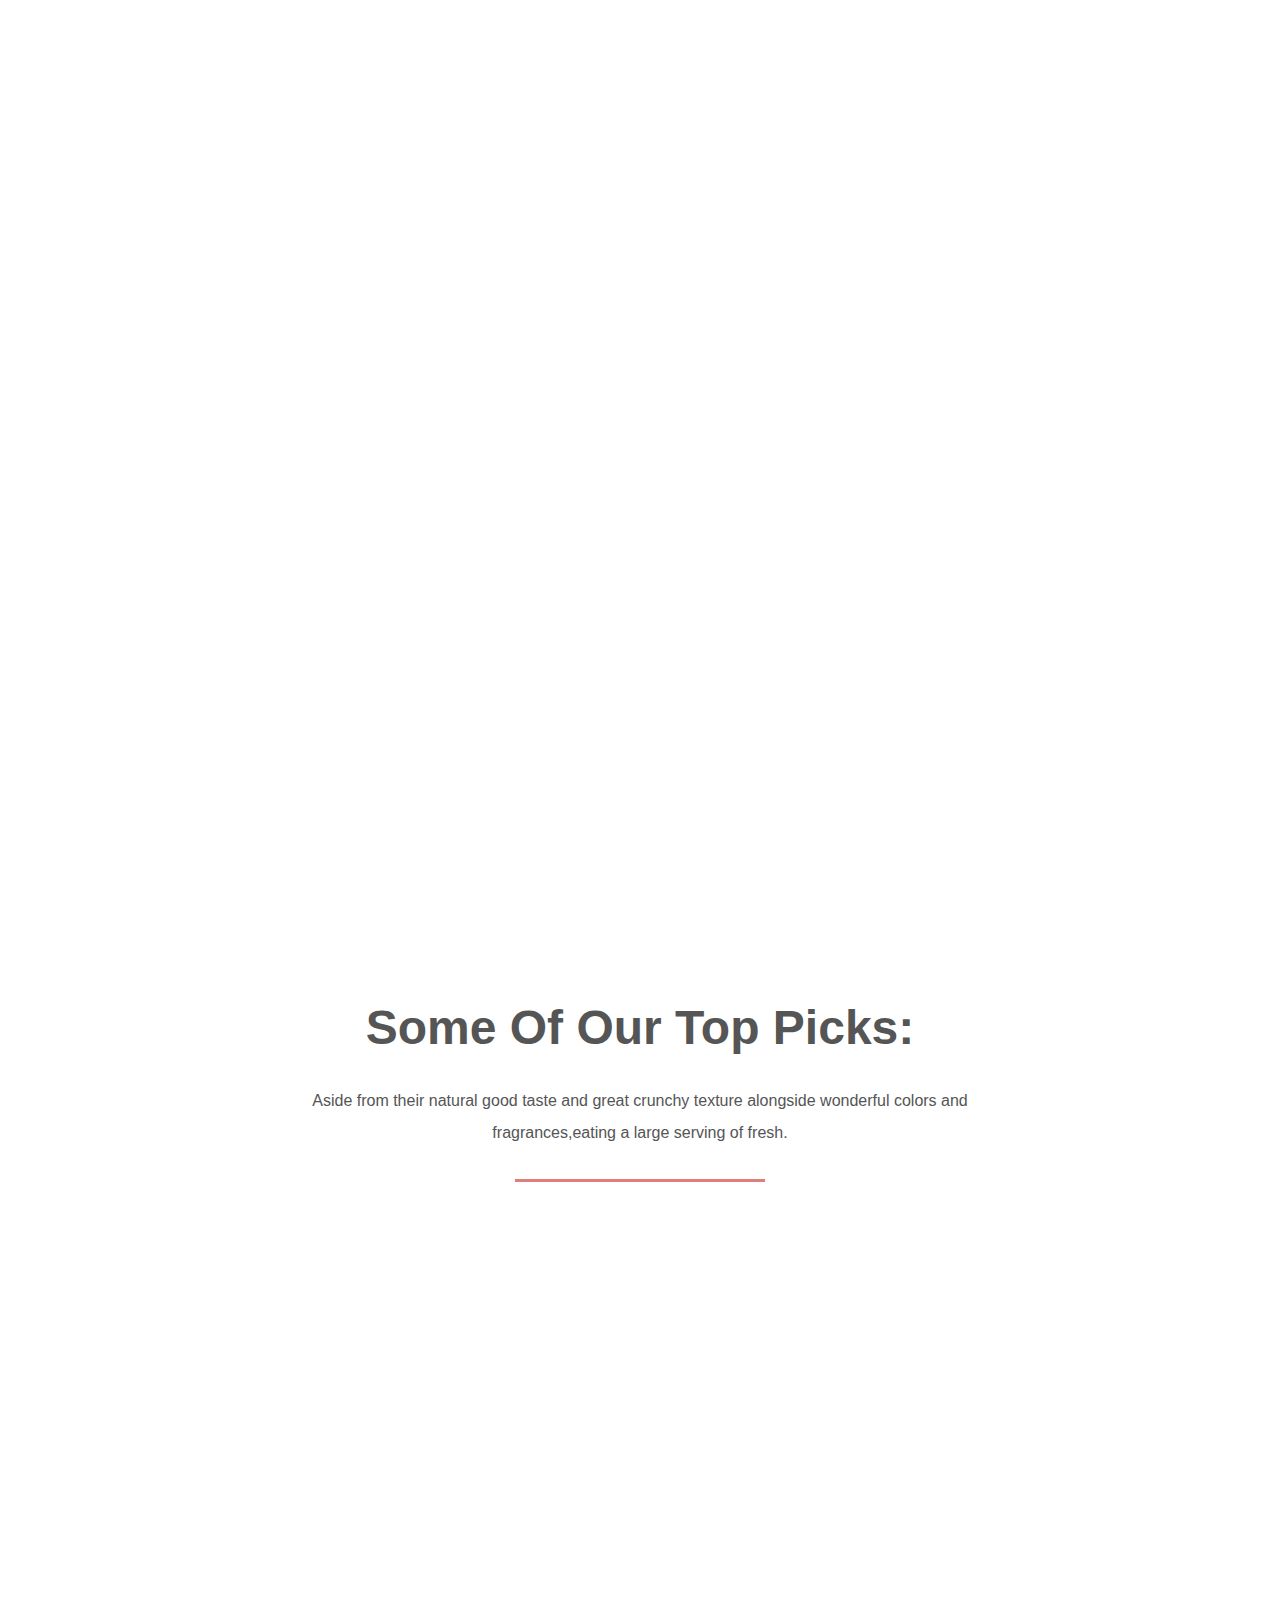
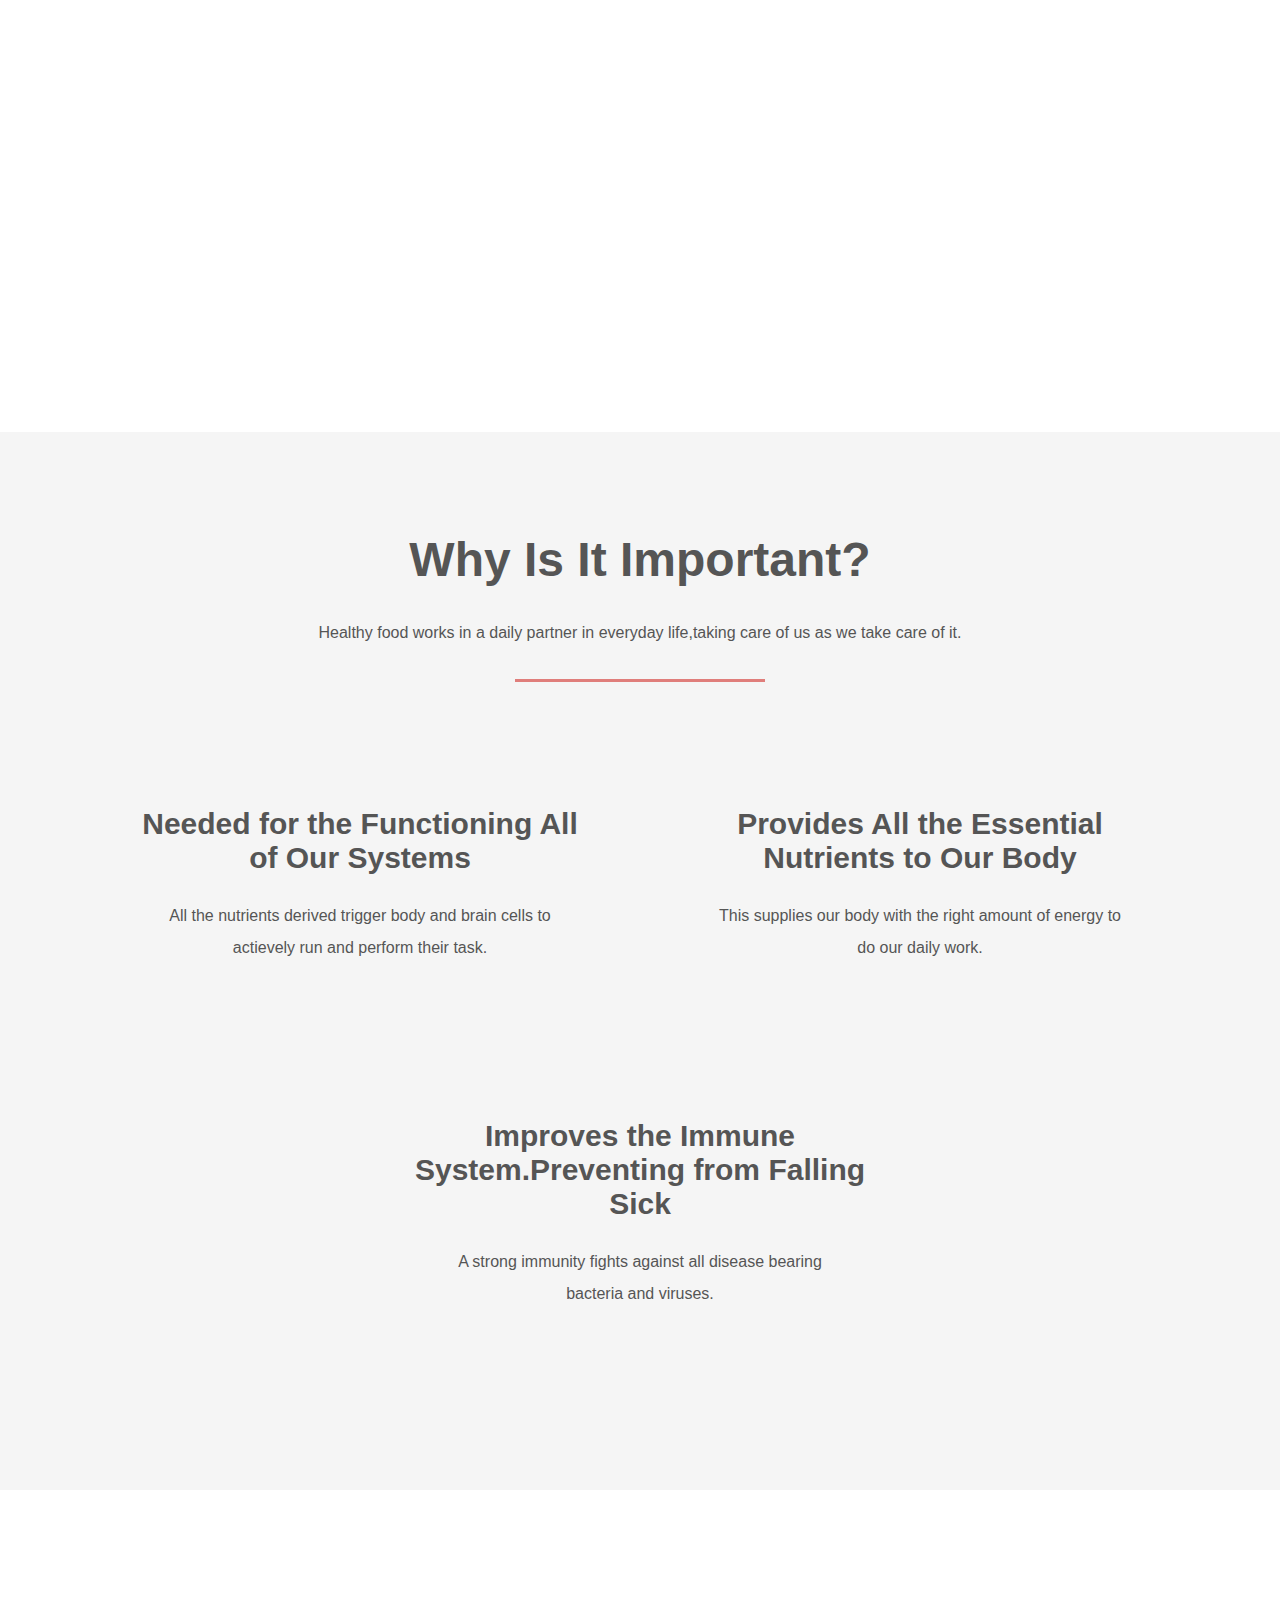
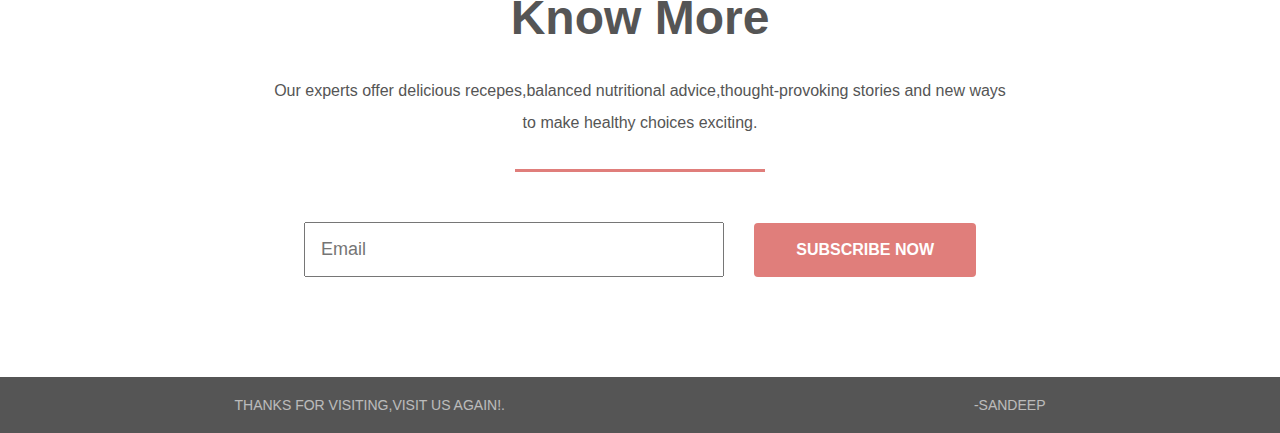
<file: task-1/index.html>
<!DOCTYPE html>
<html lang="en">
<head>
    <meta charset="UTF-8">
    <meta http-equiv="X-UA-Compatible" content="IE=edge">
    <meta name="viewport" content="width=device-width, initial-scale=1.0">
    <link rel="stylesheet" href="style.css">
    <title>Landing page</title>
</head>
<body>
  <header>
    <h2><a href="#">Hey Foodiee!</a></h2>
    <nav>
      <li><a href="#toppicks">Top Picks</a></li>
      <li><a href="#about">About</a></li>
      <li><a href="#contact">Contact</a></li>
    </nav>
  </header>

  <section class="hero">
    <div class="background-image"></div>
    <div class="hero-content-area">
      <h1>Life is all about food!</h1>
      <h3>Delicious Food 4 u</h3>
      <a href="#" class="btn">Order Now</a>
    </div>
  </section>

  <section class="destinations" id="toppicks">
    <h3 class="title">Some of our top picks:</h3>
    <p>Aside from their natural good taste and great crunchy texture alongside wonderful colors and fragrances,eating a large serving of fresh.</p>
    <hr>

    <ul class="grid">
      <li class="small image-1"></li>
      <li class="large image-2"></li>
      <li class="large image-3"></li>
      <li class="small image-4"></li>
    </ul>
  </section>

  <section class="packages" id="about">
    <h3 class="title">Why Is It Important?</h3>
    <p>Healthy food works in a daily partner in everyday life,taking care of us as we take care of it.</p>
    <hr>

    <ul class="grid">
      <li>
        <h4>Needed for the Functioning All of Our Systems</h4>
        <p>All the nutrients derived trigger body and brain cells to actievely run and perform their task.</p>
      </li>
      <li>
       
        <h4>Provides All the Essential Nutrients to Our Body</h4>
        <p>This supplies our body with the right amount of energy to do our daily work.</p>
      </li>
      <li>
       
        <h4>Improves the Immune System.Preventing from Falling Sick</h4>
        <p>A strong immunity fights against all disease bearing bacteria and viruses.</p>
      </li>
    </ul>
  </section>

  <section class="contact" id="contact">
    <h3 class="title">Know more</h3>
    <p>Our experts offer delicious recepes,balanced nutritional advice,thought-provoking stories and new ways to make healthy choices exciting.</p>
    <hr>
    <form>
      <input type="email" placeholder="Email">
      <a href="#" class="btn">Subscribe now</a>
    </form>
  </section>

  <footer>
    <p>Thanks For visiting,Visit us again!</a>.</p>
    <p>-sandeep</p>
  </footer>

</body>
</html>
</file>
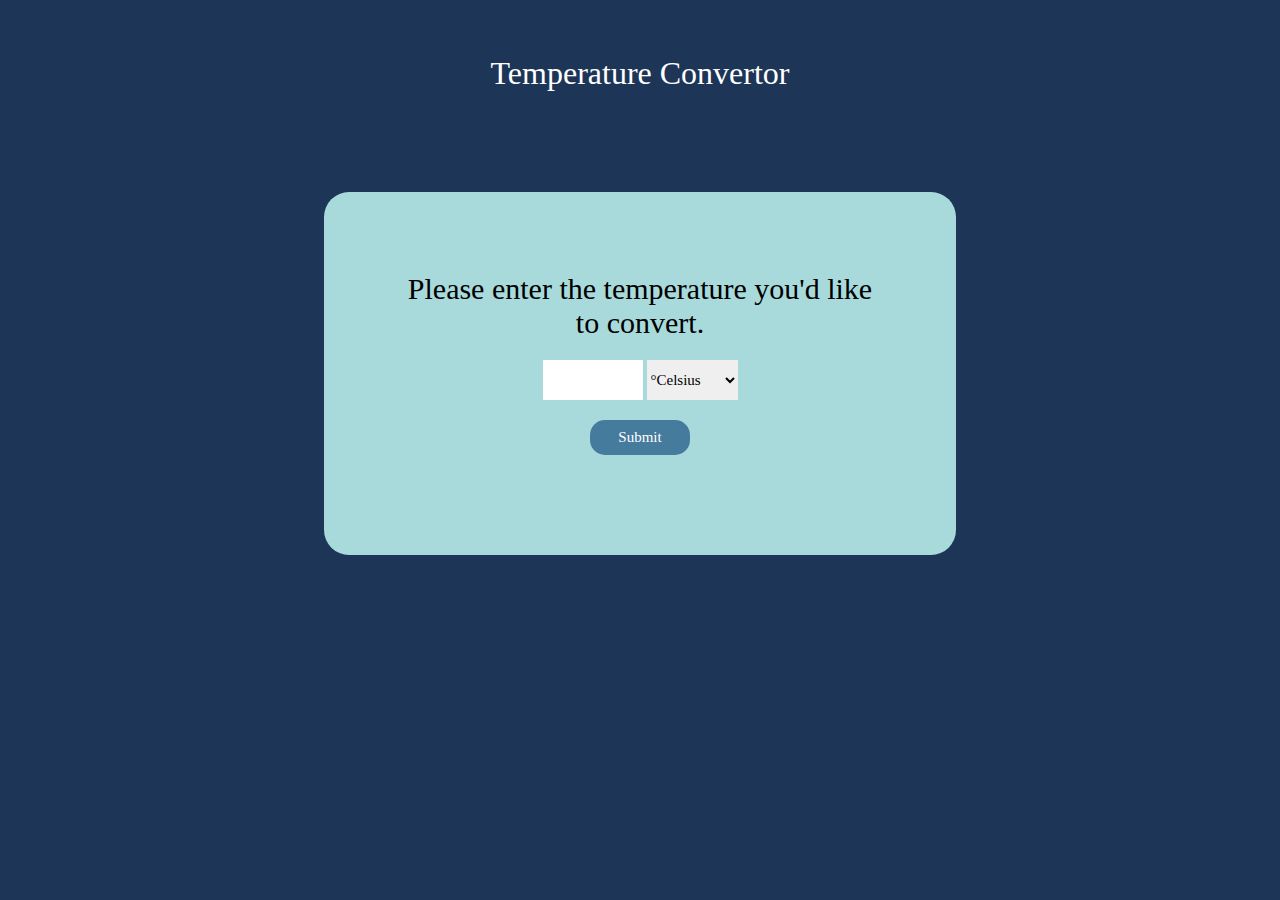
<file: task-3/index.html>
<!DOCTYPE html>
<html lang="en">
<head>
    <meta charset="UTF-8">
    <meta http-equiv="X-UA-Compatible" content="IE=edge">
    <meta name="viewport" content="width=device-width, initial-scale=1.0">
    <link rel="stylesheet" href="style.css" />
    <title>Temperature Converter</title>
</head>
<body>
    <div class="div">
        <center><h1 style="color:white ;">Temperature Convertor</h1></center>
    <form id="tempCalc" onsubmit="calculateTemp(); return false">
        <label for="temp">Please enter the temperature you'd like to convert.</label> <br>
        <input name="temp" id="temp" type="number"> 
        <select name="temp_diff" id="temp_diff">
           <option value="1">°Celsius</option>
           <option value="2">°Fahrenheit</option>
        </select> <br>
        <input name="temp" type="submit" class="submit"> <br>
        <span id="resultContainer"></span>
     </form>
     <script src="script.js"></script>
    </div>
</body>
</html>
</file>
<file: task-1/style.css>
* {
	margin: 0;
	padding: 0;
	box-sizing: border-box;
}

html {
	font-size: 16px;
	font-family: "Raleway", sans-serif;
	color: #555;
}

ul,
nav {
	list-style: none;
}

a {
	text-decoration: none;
	opacity: 0.75;
	color: #fff;
}

a:hover {
	opacity: 1;
}

a.btn {
	border-radius: 4px;
	text-transform: uppercase;
	font-weight: bold;
	text-align: center;
	background-color: #e07e7b;
	opacity: 1;
	transition: all 400ms;
}

a.btn:hover {
	background-color: #ce5856;
}

section {
	display: flex;
	flex-direction: column;
	align-items: center;
	padding: 100px 80px;
}

section:not(.hero):nth-child(even) {
	background-color: #f5f5f5;
}

.grid {
	width: 100%;
	display: flex;
	flex-wrap: wrap;
	justify-content: center;
}

hr {
	width: 250px;
	height: 3px;
	background-color: #e07e7b;
	border: 0;
	margin-bottom: 50px;
}

.image-1 {
	background-image: url("https://images.unsplash.com/photo-1543826173-cfe2ca17577d?ixlib=rb-4.0.3&ixid=MnwxMjA3fDB8MHxwaG90by1yZWxhdGVkfDJ8fHxlbnwwfHx8fA%3D%3D&auto=format&fit=crop&w=500&q=60");
}

.image-2 {
	background-image: url("https://images.unsplash.com/photo-1519671282429-b44660ead0a7?ixlib=rb-4.0.3&ixid=MnwxMjA3fDB8MHxwaG90by1wYWdlfHx8fGVufDB8fHx8&auto=format&fit=crop&w=1170&q=80");
}

.image-3 {
	background-image: url("https://images.unsplash.com/photo-1628294895950-9805252327bc?ixlib=rb-4.0.3&ixid=MnwxMjA3fDB8MHxwaG90by1wYWdlfHx8fGVufDB8fHx8&auto=format&fit=crop&w=1170&q=80");
}

.image-4 {
	background-image: url("https://images.unsplash.com/photo-1543362426-39c5b9067c0f?ixlib=rb-4.0.3&ixid=MnwxMjA3fDB8MHxwaG90by1yZWxhdGVkfDE4fHx8ZW58MHx8fHw%3D&auto=format&fit=crop&w=500&q=60");
}

section h3.title {
	text-transform: capitalize;
	font: bold 48px "Amatic SC", sans-serif;
	margin-bottom: 30px;
	text-align: center;
}

section p {
	max-width: 775px;
	line-height: 2;
	padding: 0 20px;
	margin-bottom: 30px;
	text-align: center;
}



header {
	position: absolute;
	width: 100%;
	display: flex;
	justify-content: space-between;
	align-items: center;
	padding: 35px 100px 0;
	color: #fff;
	z-index: 2;
	animation: 5s fadein 0.5s forwards;
	opacity: 0;
}
@keyframes fadein {
	100% {
		opacity: 1;
	}
}



header h2 {
	font-family: "Amatic SC", sans-serif;
}

header nav {
	display: flex;
	margin-right: -15px;
}

header nav li {
	margin: 0 15px;
}



.hero {
	position: relative;
	justify-content: center;
	text-align: center;
	min-height: 100vh;
	color: #fff;
}

.hero .background-image {
	position: absolute;
	top: 0;
	left: 0;
	width: 100%;
	height: 100%;
	background-image: url("https://images.unsplash.com/photo-1543992321-cefacfc2322e?ixlib=rb-4.0.3&ixid=MnwxMjA3fDB8MHxwaG90by1yZWxhdGVkfDE2fHx8ZW58MHx8fHw%3D&auto=format&fit=crop&w=500&q=60");
	background-size: cover;
	z-index: -1;
}

.hero h1 {
	font: 72px "Amatic SC", sans-serif;
	text-shadow: 2px 2px rgba(0, 0, 0, 0.3);
	margin-bottom: 15px;
}

.hero h3 {
	font: 28px "Raleway", sans-serif;
	font-weight: 300;
	text-shadow: 2px 2px rgba(0, 0, 0, 0.3);
	margin-bottom: 40px;
}

.hero a.btn {
	padding: 20px 46px;
}

.hero-content-area {
	opacity: 0;
	margin-top: 100px;
	animation: 1s slidefade 1s forwards;
}

@keyframes slidefade {
	100% {
		opacity: 1;
		margin: 0;
	}
}



.destinations .grid li {
	height: 350px;
	padding: 20px;
	background-clip: content-box;
	background-size: cover;
	background-position: center;
}

.destinations .grid li.small {
	flex-basis: 30%;
}

.destinations .grid li.large {
	flex-basis: 70%;
}



.packages .grid li {
	padding: 50px;
	flex-basis: 50%;
	text-align: center;
}

.packages .grid li i {
	color: #e07e7b;
}

.packages .grid li h4 {
	font-size: 30px;
	margin: 25px 0;
}




.contact form {
	display: flex;
	align-items: center;
	justify-content: center;
	flex-wrap: wrap;
	width: 60%;
}

.contact form .btn {
	padding: 18px 42px;
}

.contact form input {
	padding: 15px;
	margin-right: 30px;
	font-size: 18px;
	color: #555;
	flex: 1;
}



footer {
	display: flex;
	align-items: center;
	justify-content: space-around;
	background-color: #555;
	color: #fff;
	padding: 20px 0;
}

footer ul {
	display: flex;
}

footer ul li {
	margin-left: 16px;
}

footer p {
	text-transform: uppercase;
	font-size: 14px;
	opacity: 0.6;
	align-self: center;
}
</file>
<file: task-3/style.css>
* {
    box-sizing: border-box;
    font-family:fantasy;
    font-weight: 100;
 }
 
 body {
    background-color: #1d3557;
 }
 
 form {
    background-color: #a8dadc;
    padding: 80px;
    width: 50%;
    margin: 100px auto;
    text-align: center;
    border-radius: 25px;
 }
 
 #tempCalc label {
    font-size: 30px;
 }
 
 #temp {
    border: none;
    padding: 10px;
    height: 40px;
    width: 100px;
    font-size: 20px;
    margin-top: 20px;
 }
 
 #temp_diff {
    height: 40px;
    border: none;
    margin-top: 20px;
    font-size: 15px;
    vertical-align: top;
 }
 
 .submit {
    height: 35px;
    margin: 20px;
    width: 100px;
    font-size: 15px;
    border: none;
    background-color: #457b9d;
    color: white;
    border-radius: 15px;
 }
 
 #resultContainer {
    font-size: 35px;
 }
 .div{
   padding-top: 2%;
 }
</file>
